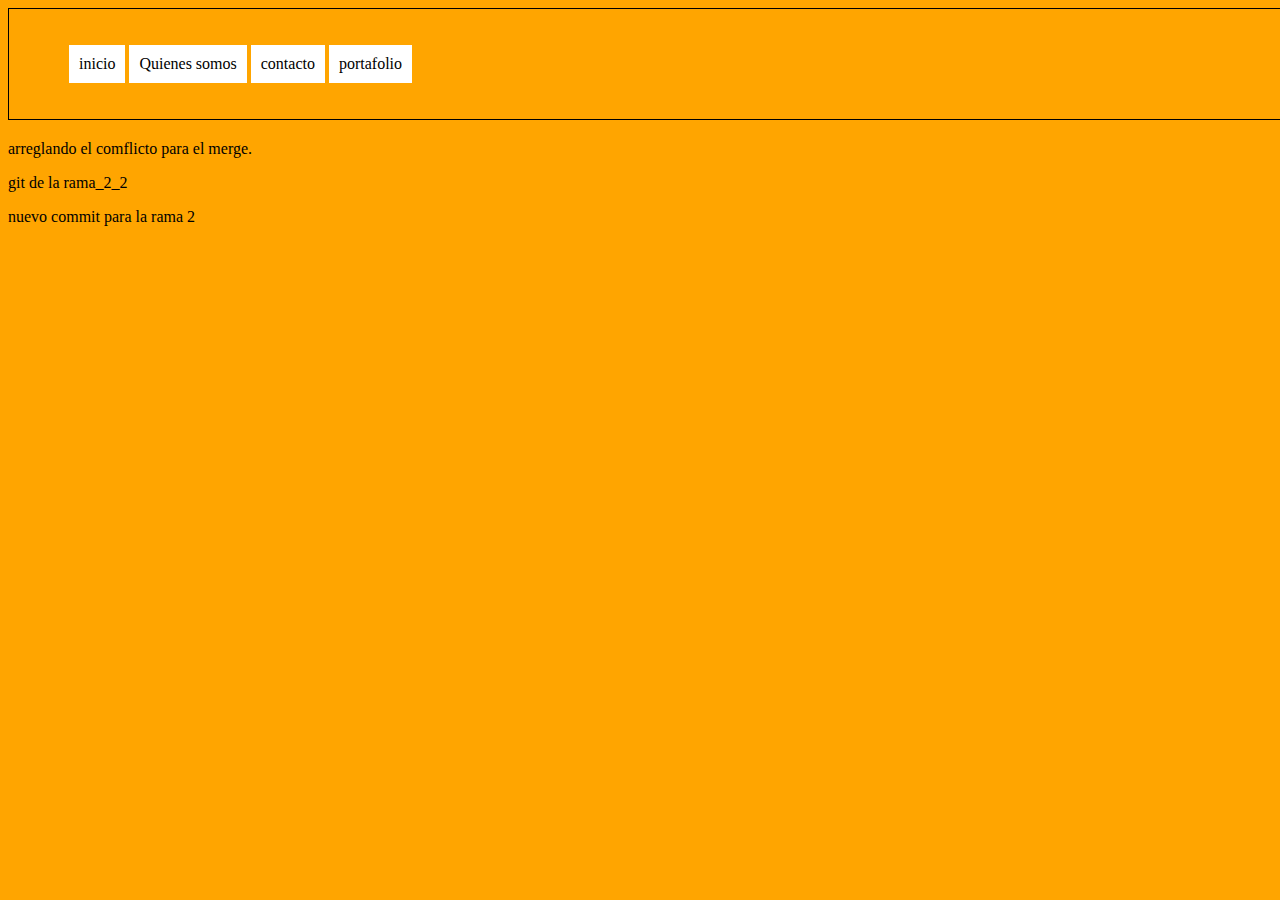
<file: core/index.html>
<!DOCTYPE html>
<html lang="en">
<head>
   <meta charset="UTF-8">
   <meta name="viewport" content="width=device-width, initial-scale=1.0">
   <meta http-equiv="X-UA-Compatible" content="ie=edge">
   <link rel="stylesheet" href="css/estilos.css" />
   <title>Practica git</title>
</head>
<body>
   <header>
      <nav>
         <ul>
            <li>inicio</li>
            <li>Quienes somos</li>
            <li>contacto</li>
            <li>portafolio</li>
         </ul>
      </nav>
   </header>
   <section>
      <p>
       arreglando el comflicto para el merge.
      </p>
      <p>
         git de la rama_2_2
      </p>

      <p>
         nuevo commit para la rama 2
      </p>
   </section>
</body>
</html>
</file>
<file: core/css/estilos.css>
body{
background:orange;
}

header{width:100%;  padding:20px; 10px; border:1px solid;}
nav{}
ul{display:block; width:100%;}
li{display:inline-block; padding:10px; background:#fff;}
section{margin-top:20px;}
p{color:#000;}
</file>
